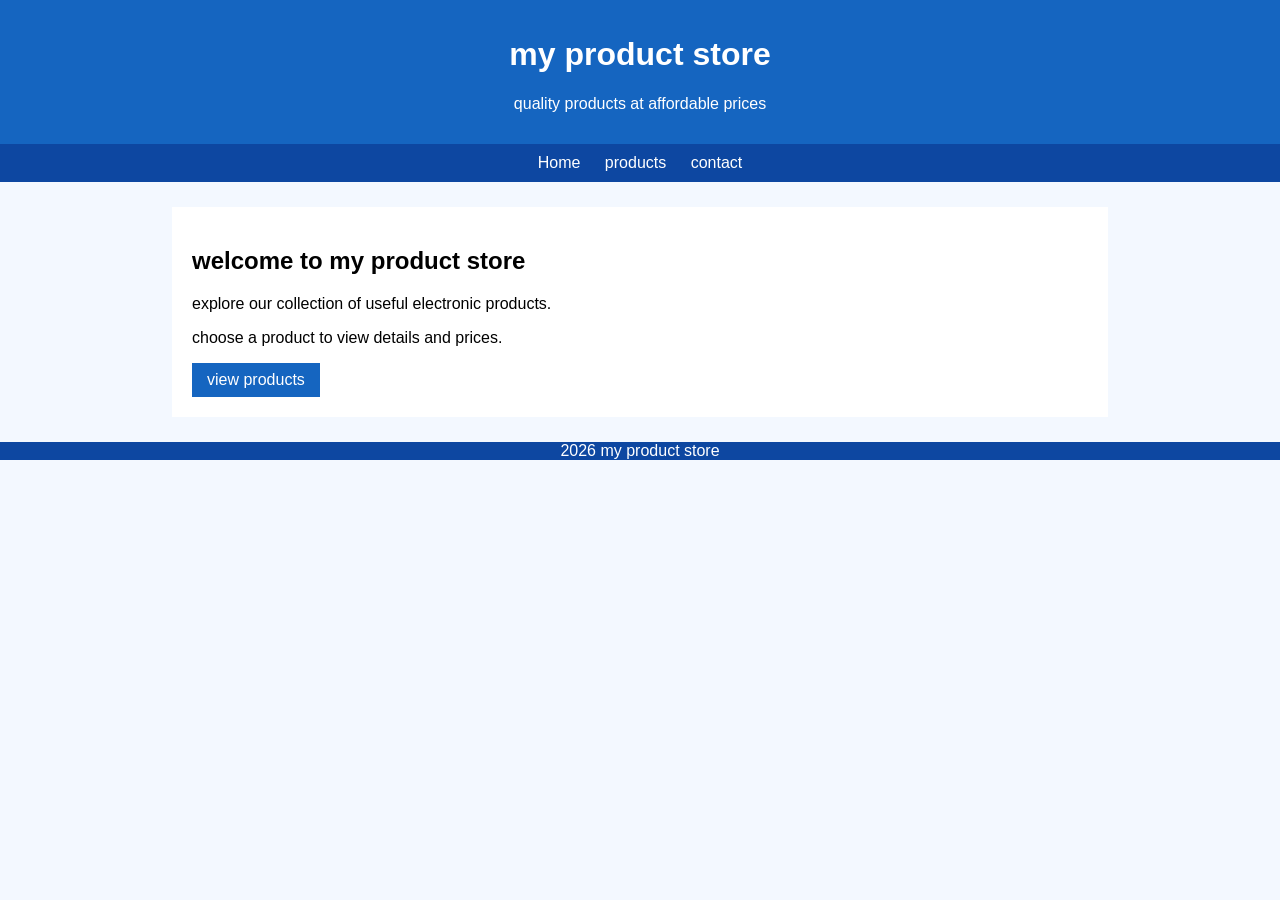
<file: index.html>
<!DOCTYPE html>
<html>
    <head>
        <title>product catalog</title>
        <link rel="stylesheet" href="style.css">
    </head>
    <body>
        <header>
            <h1>
                my product store
            </h1>
            <p>quality products at affordable prices</p>
        </header>
        <nav>
            <a href="index.html">Home</a>
            <a href="products.html">products</a>
            <a href="contact.html">contact</a>
        </nav>
        <div class="content">
            <h2>welcome to my product store</h2>
            <p>explore our collection of useful electronic products.</p>
            <p>choose a product to view details and prices.</p>
            <a class="button" href="products.html">view products</a>
        </div>
        <footer>
            <p>2026 my product store</p>
        </footer>
    </body>
</html>
</file>
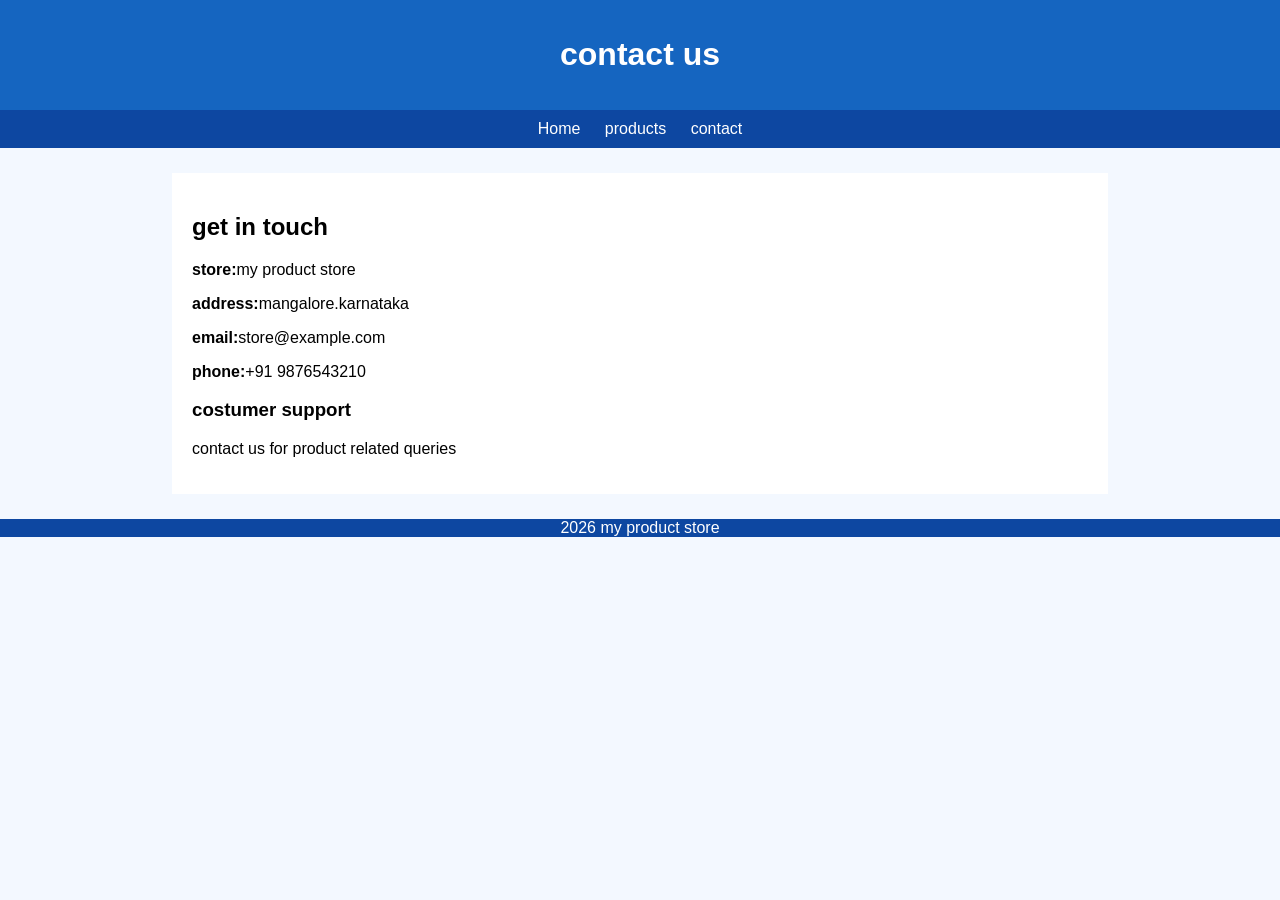
<file: contact.html>
<!DOCTYPE html>
<html>
    <head>
        <title>contact</title>
        <link rel="stylesheet" href="style.css">
    </head>
    <body>
        <header>
            <h1>
                contact us
            </h1>
            
        </header>
        <nav>
            <a href="index.html">Home</a>
            <a href="products.html">products</a>
            <a href="contact.html">contact</a>
        </nav>
        <div class="content">
            <h2>
                get in touch
            </h2>
            <p><b>store:</b>my product store</p>
            <p><b>address:</b>mangalore.karnataka</p>
            <p><b>email:</b>store@example.com</p>
            <p><b>phone:</b>+91 9876543210</p>
            <h3>costumer support</h3>
            <p>contact us for product related queries</p>
            </div>
            <footer>
                <p>2026 my product store</p>
            </footer>
            </body>
            </html>
</file>
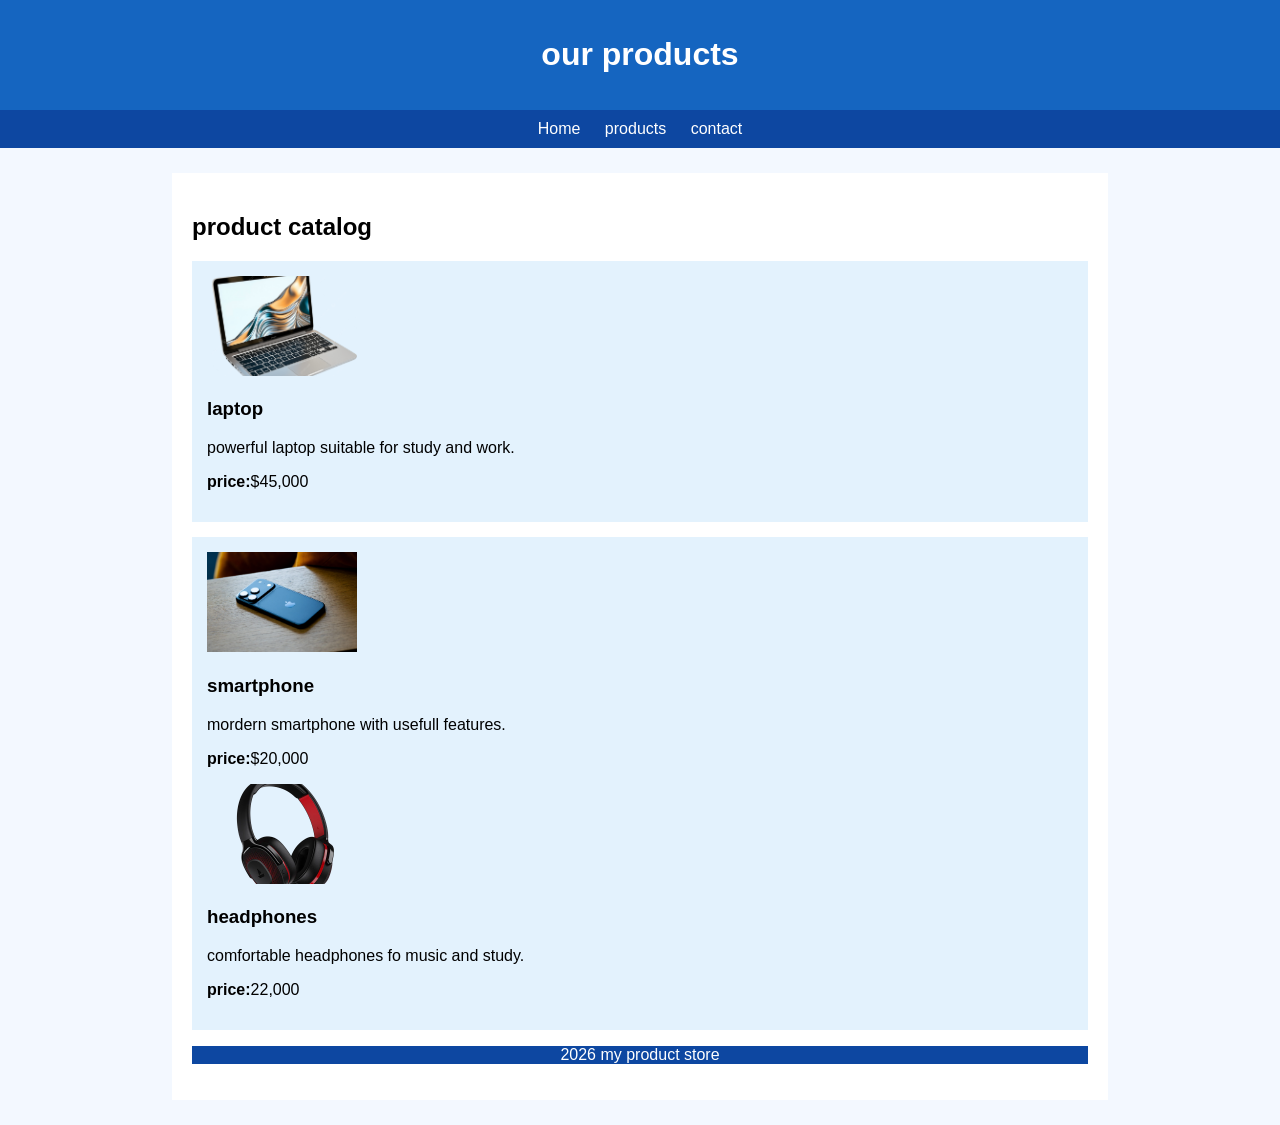
<file: products.html>
<!DOCTYPE html>
<html>
    <head>
        <title>products</title>
        <link rel="stylesheet" href="style.css">
    </head>
    <body>
        <header>
            <h1>our products</h1>
        </header>
        <nav>
            <a href="index.html">Home</a>
            <a href="products.html">products</a>
            <a href="contact.html">contact</a>
        </nav>
        <div class="content">
            <h2>product catalog</h2>
            <div class="product">
                <img src="laptop.jpg" alt="laptop" >
                <h3>laptop</h3>
                <p>powerful laptop suitable for study and work.</p>
                <p><b>price:</b>$45,000</p>

                
            </div>
            <div class="product">
                
                <img src="phone.jpg" alt="smartphone" >
                <h3>smartphone</h3>
                <p>mordern smartphone with usefull features.</p>
                <p><b>price:</b>$20,000</p>
                <div class="products">
                    <img src="headphone.jpg" alt="headphones">
                <h3>headphones</h3>
                <p>comfortable headphones fo music and study.</p>
                <P><b>price:</b>22,000</P>
            </div>
             
        </div>
        <footer>
            <P>2026 my product store</P>
        </footer>
    </body>
</html>
</file>
<file: style.css>
body{
    margin:0;
    font-family:arial ;
    background-color: #f3f8ff;

}
header{
    text-align: center;
    background-color: #1565c0;
    color: white;
    padding: 15px;
}
nav{
    text-align: center;
    background-color: #0d47a1;
    padding: 10px;
}
nav a{
    color: white;
    text-decoration: none;
    margin: 10px;
}
.content{
    width: 70%;
    margin: 25px auto;
    padding: 20px;
    background-color: white;
}
.product{
    margin:15px 0;
    padding: 15px;
    background-color: #e3f2fd;
}
.product img{
    width: 150px;
    height: 100px;
    object-fit: cover;
}
.button{
    display: inline-block;
    padding: 8px 15px;
    background-color: #1565c0;
    color: white;
    text-decoration: none;

}
footer{
    text-align: center;
    padding: 10p;
    background-color: #0d47a1;
    color: white;
}
</file>
